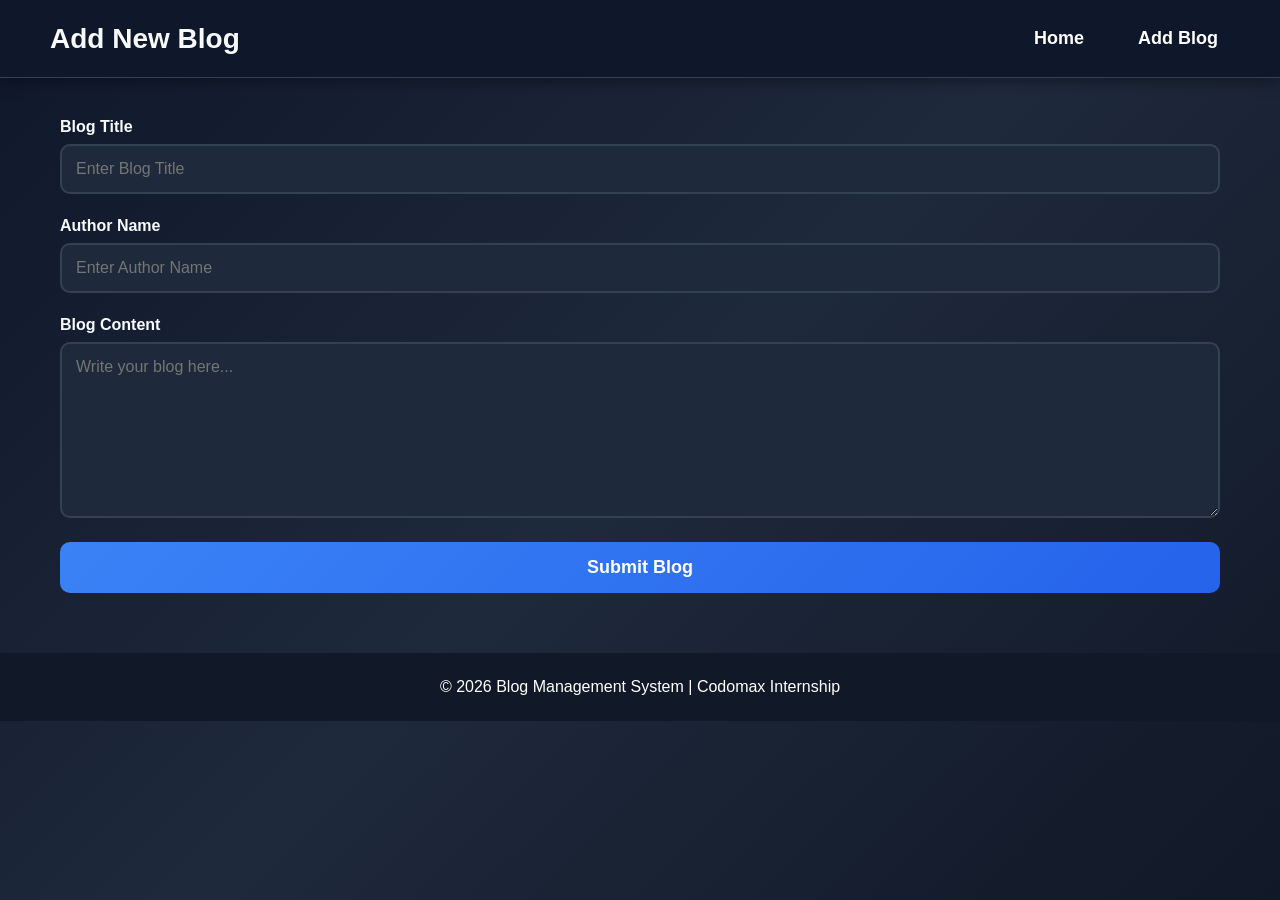
<file: public/add-blog.html>
<!DOCTYPE html>
<html lang="en">

<head>
    <meta charset="UTF-8">
    <meta name="viewport" content="width=device-width, initial-scale=1.0">
    <title>Add Blog</title>
    <link rel="stylesheet" href="css/style.css">
</head>

<body>

    <header>

        <h1>Add New Blog</h1>

        <nav>
            <a href="index.html">Home</a>
            <a href="add-blog.html">Add Blog</a>
        </nav>

    </header>

    <main>

        <form id="blogForm">

            <label>Blog Title</label>
            <input type="text" id="title" placeholder="Enter Blog Title">
            <small id="titleError" class="error"></small>

            <label>Author Name</label>
            <input type="text" id="author" placeholder="Enter Author Name">
            <small id="authorError" class="error"></small>

            <label>Blog Content</label>
            <textarea id="content" rows="8" placeholder="Write your blog here..."></textarea>
            <small id="contentError" class="error"></small>

            <button type="submit">Submit Blog</button>

            <p id="success"></p>

        </form>


    </main>

    <footer>

        <p>
            © 2026 Blog Management System | Codomax Internship
        </p>

    </footer>
    <script src="js/script.js"></script>
</body>

</html>
</file>
<file: public/css/style.css>
html {

    scroll-behavior: smooth;

}

body {

    animation: fadeIn .8s ease;

}

/* Main Layout */

main {

    max-width: 1200px;

    margin: 40px auto;

    padding: 0 20px;

}

@keyframes fadeIn {

    from {

        opacity: 0;
        transform: translateY(20px);

    }

    to {

        opacity: 1;
        transform: translateY(0);

    }

}

/* Google Font */
@import url('https://fonts.googleapis.com/css2?family=Poppins:wght@300;400;500;600;700&display=swap');

* {
    margin: 0;
    padding: 0;
    box-sizing: border-box;
    font-family: 'Poppins', sans-serif;
}

body {
    margin: 0;
    font-family: 'Poppins', sans-serif;
    background: linear-gradient(135deg, #0f172a, #1e293b, #111827);
    color: #f8fafc;
    min-height: 100vh;
}

/* Header */

/* Header */

header {

    background: #0f172a;

    border-bottom: 1px solid #334155;

    box-shadow: 0 3px 15px rgba(0, 0, 0, .4);

    display: flex;

    justify-content: space-between;

    align-items: center;

    padding: 20px 50px;

}

header h1 {

    font-size: 28px;

}

/* ===== Header Navigation ===== */

header nav{

    display:flex;

    align-items:center;

    gap:30px;

}

header nav a{

    position:relative;

    text-decoration:none;

    color:#ffffff;

    font-size:18px;

    font-weight:600;

    padding:8px 12px;

    border-radius:8px;

    transition:all .3s ease;

}

header nav a:hover{

    color:#60a5fa;

    background:rgba(59,130,246,.15);

}

header nav a::after{

    content:"";

    position:absolute;

    left:12px;

    bottom:2px;

    width:0;

    height:2px;

    background:#60a5fa;

    transition:.3s ease;

}

header nav a:hover::after{

    width:calc(100% - 24px);

}

/* Hero */

.hero {

    text-align: center;

    padding: 80px 20px;

    animation: floatHero 3s ease-in-out infinite;

}

.hero h2 {

    font-size: 58px;

    margin-bottom: 20px;

}

.hero p {

    font-size: 22px;

    color: #94a3b8;

    margin-bottom: 35px;

}

button {

    transition: .3s ease;
    cursor: pointer;

}

button:hover {

    transform: translateY(-3px);
    box-shadow: 0 8px 20px rgba(37, 99, 235, .4);

}

button:active {

    transform: scale(.97);

}

/* Form */

form {

    animation: slideUp .7s ease;

}

@keyframes slideUp {

    from {

        opacity: 0;
        transform: translateY(40px);

    }

    to {

        opacity: 1;
        transform: translateY(0);

    }

}

label {
    display: block;
    margin-top: 18px;
    margin-bottom: 8px;
    font-weight: 600;
}

input,
textarea {

    width: 100%;
    padding: 14px;
    margin-bottom: 5px;

    background: #1e293b;

    color: white;

    border: 2px solid #334155;

    border-radius: 10px;

    transition: .3s;

    font-size: 16px;

}

input:focus,
textarea:focus {

    border-color: #3b82f6;

    box-shadow: 0 0 15px rgba(59, 130, 246, .5);

    outline: none;

}

/* Blog Card */

.blog-card {
    background: white;
    width: 350px;
    margin: 20px;
    padding: 20px;
    border-radius: 10px;
    box-shadow: 0 8px 20px rgba(0, 0, 0, .08);
    transition: .35s ease;


}

.blog-card h3 {
    margin-bottom: 10px;
    transition: .35s ease;
}

.blog-card p {
    color: #666;
    transition: .35s ease;
}

/* Footer */

footer{

    background:#111827;

    color:white;

    text-align:center;

    padding:25px;

    margin-top:60px;

}

/* Responsive */

@media(max-width:768px) {

    header {
        flex-direction: column;
        text-align: center;
    }

    nav {
        margin-top: 15px;
    }

    .hero h2 {
        font-size: 32px;
    }

}

#message {
    margin-top: 20px;
    text-align: center;
    font-size: 18px;
    font-weight: bold;
}

.error {

    display: block;

    margin-top: 5px;

    margin-bottom: 15px;

    font-size: 14px;

    color: #ff6b6b;

    font-weight: 600;

}

.success {

    color: #22c55e;

    font-size: 18px;

    font-weight: bold;

    text-align: center;

    margin-top: 20px;

}

button {

    width: 100%;

    padding: 15px;

    border: none;

    border-radius: 10px;

    background: linear-gradient(135deg, #3b82f6, #2563eb);

    color: white;

    font-size: 18px;

    font-weight: bold;

    cursor: pointer;

    transition: .3s;

}

button:hover {

    transform: translateY(-3px);

    box-shadow: 0 15px 30px rgba(59, 130, 246, .4);

}

.blog-section {

    margin-top: 60px;

}

.blog-section h2 {

    margin-bottom: 25px;

    font-size: 38px;

}

.blog-container{

    width:100%;

    margin:40px auto;

}

#blogList{

    display:flex;

    flex-wrap:wrap;

    gap:25px;

    justify-content:flex-start;

}

.blog-card{

    width:340px;

    background:#1e293b;

    color:white;

    padding:25px;

    border-radius:15px;

    box-shadow:0 5px 15px rgba(0,0,0,.3);

    transition:.35s ease;

}

.blog-card:hover {

    transition: .35s ease;
    transform: translateY(-8px);
    box-shadow: 0 15px 35px rgba(0, 0, 0, .4);

}

.blog-card h3 {

    color: #60a5fa;

    margin-bottom: 10px;
    transition: .35s ease;

}

.blog-card h4 {

    color: #cbd5e1;

    margin-bottom: 15px;
    transition: .35s ease;

}

.delete-btn {
    margin-top: 15px;
    padding: 10px 18px;
    border: none;
    border-radius: 8px;
    background: #dc2626;
    color: white;
    font-size: 14px;
    cursor: pointer;
    transition: 0.3s;
}

.delete-btn:hover {
    background: #b91c1c;
    transform: translateY(-2px);
}

.edit-btn {

    margin-top: 15px;
    margin-right: 10px;
    padding: 10px 18px;
    border: none;
    border-radius: 8px;
    background: #2563eb;
    color: white;
    cursor: pointer;
    transition: .3s;

}

.edit-btn:hover {

    background: #1d4ed8;

}

/* ===== Edit Modal ===== */

.modal {

    display: none;
    position: fixed;
    z-index: 999;
    left: 0;
    top: 0;
    width: 100%;
    height: 100%;
    background: rgba(0, 0, 0, .75);

}

.modal-content {

    animation: popup .35s ease;

}

@keyframes popup {

    from {

        transform: scale(.8);
        opacity: 0;

    }

    to {

        transform: scale(1);
        opacity: 1;

    }

}

.modal-content h2 {

    margin-bottom: 20px;
    text-align: center;

}

.modal-content label {

    display: block;
    margin: 12px 0 6px;

}

.modal-content input,
.modal-content textarea {

    width: 100%;
    padding: 12px;
    border-radius: 8px;
    border: none;
    outline: none;
    background: #334155;
    color: white;
    box-sizing: border-box;

}

.modal-buttons {

    display: flex;
    justify-content: flex-end;
    gap: 10px;
    margin-top: 20px;

}

.update-btn {

    background: #2563eb;
    color: white;
    border: none;
    padding: 10px 18px;
    border-radius: 8px;
    cursor: pointer;

}

.update-btn:hover {

    background: #1d4ed8;

}

.cancel-btn {

    background: #64748b;
    color: white;
    border: none;
    padding: 10px 18px;
    border-radius: 8px;
    cursor: pointer;

}

.cancel-btn:hover {

    background: #475569;

}

.close {

    float: right;
    font-size: 28px;
    cursor: pointer;

}
</file>
